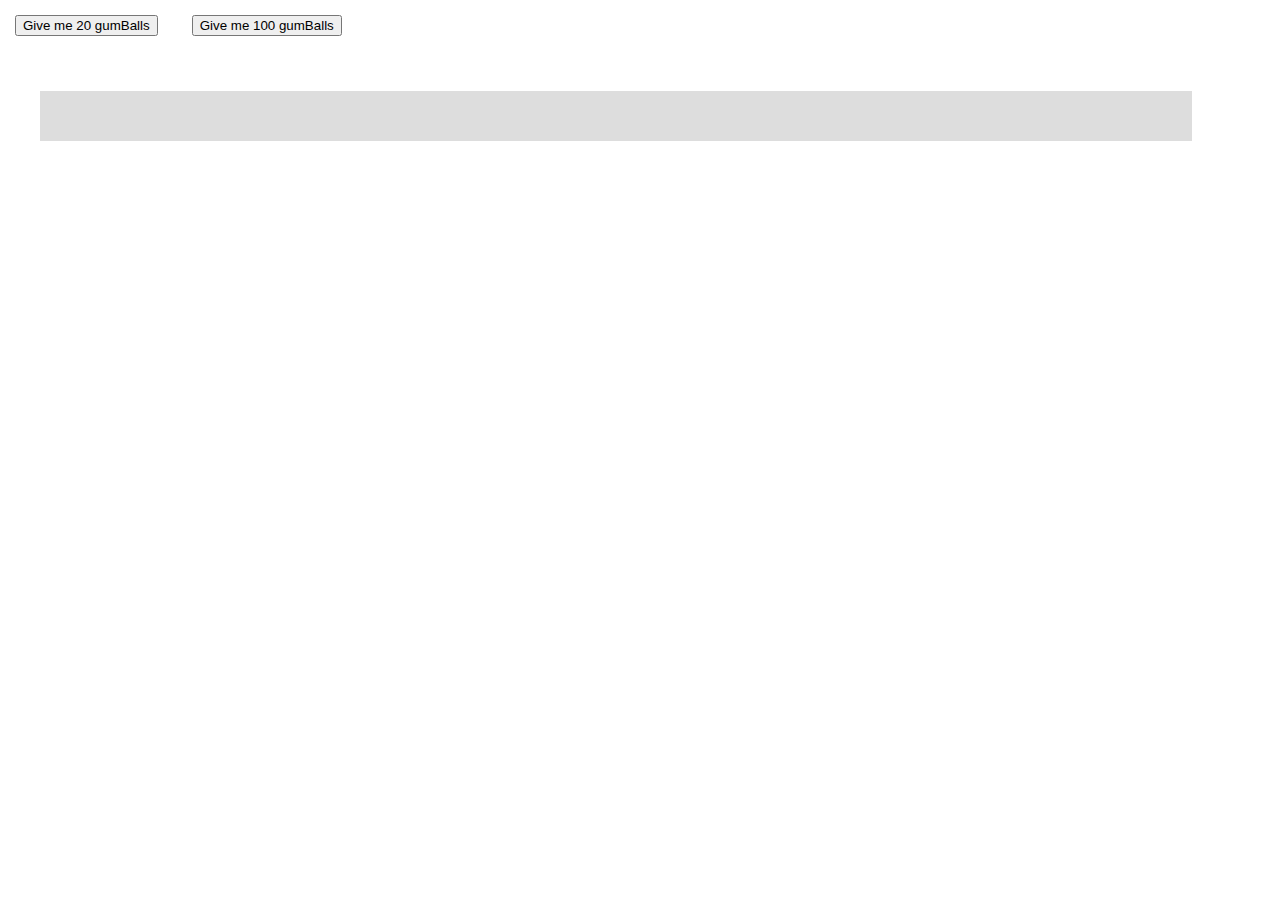
<file: gumball/index.html>
<!DOCTYPE html PUBLIC "-//W3C//DTD XHTML 1.0 Transitional//EN" "http://www.w3.org/TR/xhtml1/DTD/xhtml1-transitional.dtd">
<html>
  <head>
  	<META HTTP-EQUIV="Content-Type" CONTENT="text/html; charset=utf-8">
	<meta name="renderer" content="webkit">
    <title>Gumball Machine</title>
    <meta name="Description" content=""/>
    <meta name="Keywords" content=""/>
    <link rel="stylesheet"  href="css/main.css">


    <button onclick="dropgumballs(20)">Give me 20 gumBalls</button>
    <button onclick="dropgumballs(100)">Give me 100 gumBalls</button>

    <div id="candybox" ></div>
 

  </head>

  <body>
	
  </body>
  <script src = "js/main.js" type="text/javascript"></script>
 </html>
</file>
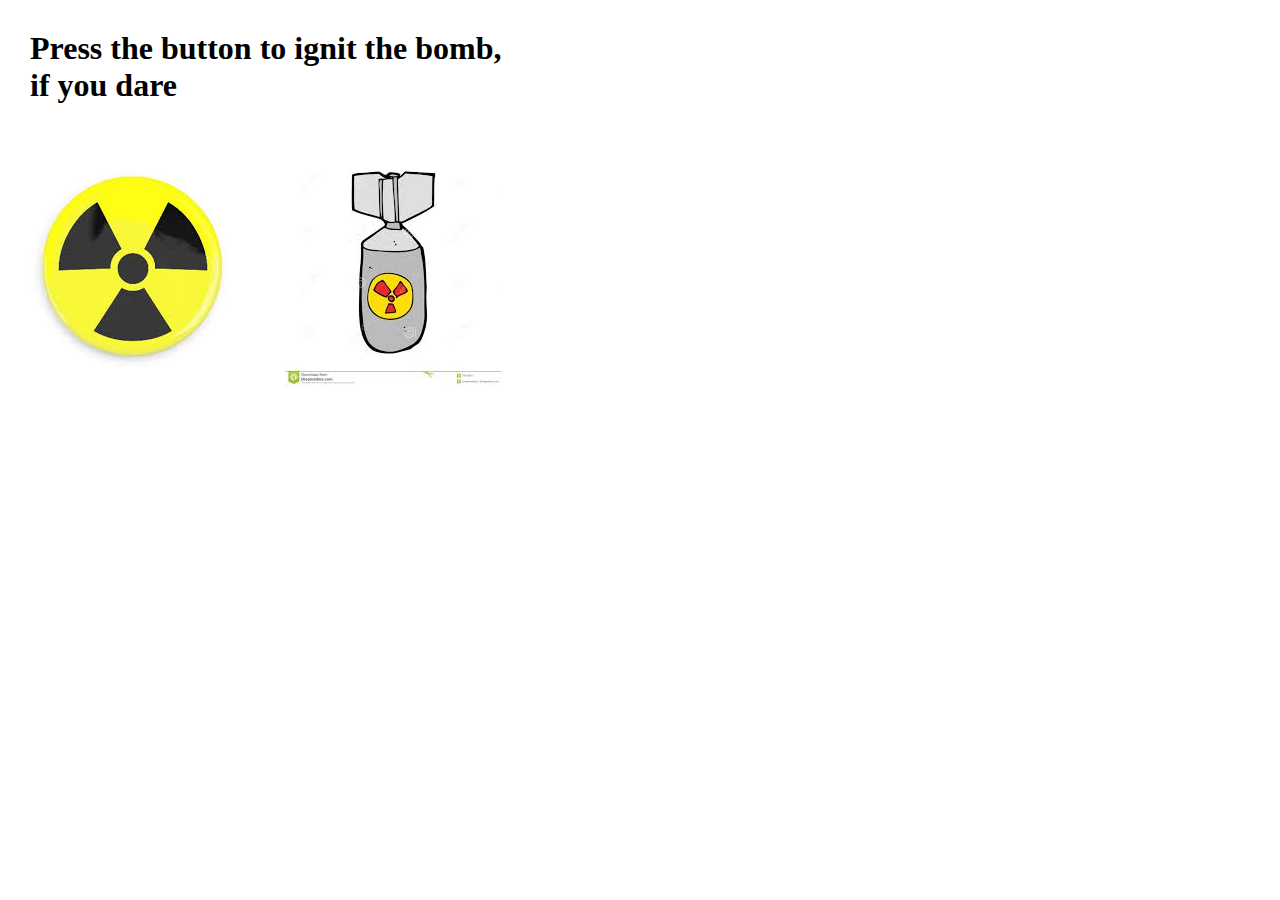
<file: sesame_quiz/index.html>
<!DOCTYPE html PUBLIC "-//W3C//DTD XHTML 1.0 Transitional//EN" "http://www.w3.org/TR/xhtml1/DTD/xhtml1-transitional.dtd">
<html>
  <head>
  	<META HTTP-EQUIV="Content-Type" CONTENT="text/html; charset=utf-8">
	<meta name="renderer" content="webkit">
    <title>Siglepage app Quiz Zhien</title>
    <meta name="Description" content=""/>
    <meta name="Keywords" content=""/>
    <link rel="stylesheet"  href="css/main.css">

    <h1>Press the button to ignit the bomb, </br>if you dare</h1>
    <div id="container">
      <div style="float:left" id="left"><img src="images/button.jpg"></div>
      <div style="float:left" id="right"><img src="images/bomb.jpg"></div>
    </div>



   
 

  </head>

  <body>
	
  </body>
   <script src = "js/main.js" type="text/javascript"></script>
 </html>
</file>
<file: gumball/css/main.css>
h1, h2, h3, h4, p, li, a, i, div, span{ "Microsoft Yahei", Arial, Helvetica, sans-serif;}
p, li, a, div, span{font-size: 16px; letter-spacing: 2px; }
body{ margin: 0px;}
button{
	margin: 15px;
}
#candybox{
	background-color: #ddd;
	width: 90%;
	min-height: 50px;
	margin: auto;
	margin: 40px;
}
.gumball{
	float:left;
	width: 20px;
	height: 20px;
	border-radius: 50%;
}

.Red{background-color: red}
.Blue{background-color: blue}
.Green{background-color: green}
</file>
<file: sesame_quiz/css/main.css>
h1, h2, h3, h4, p, li, a, i, div, span{ font: "Microsoft Yahei", Arial, Helvetica, sans-serif;}
p, li, a, div, span{font-size: 16px; letter-spacing: 2px; }
body{ margin: 0px;}

h1{margin: 30px;}

#left{margin: 20px;}
#left:hover {cursor:pointer;}
#right{margin: 20px;}


footer{font-size: 12px; color: #777; max-width: 1200px; width: 90%; margin: auto; margin-top: 50px; margin-bottom: 70px; }
</file>
